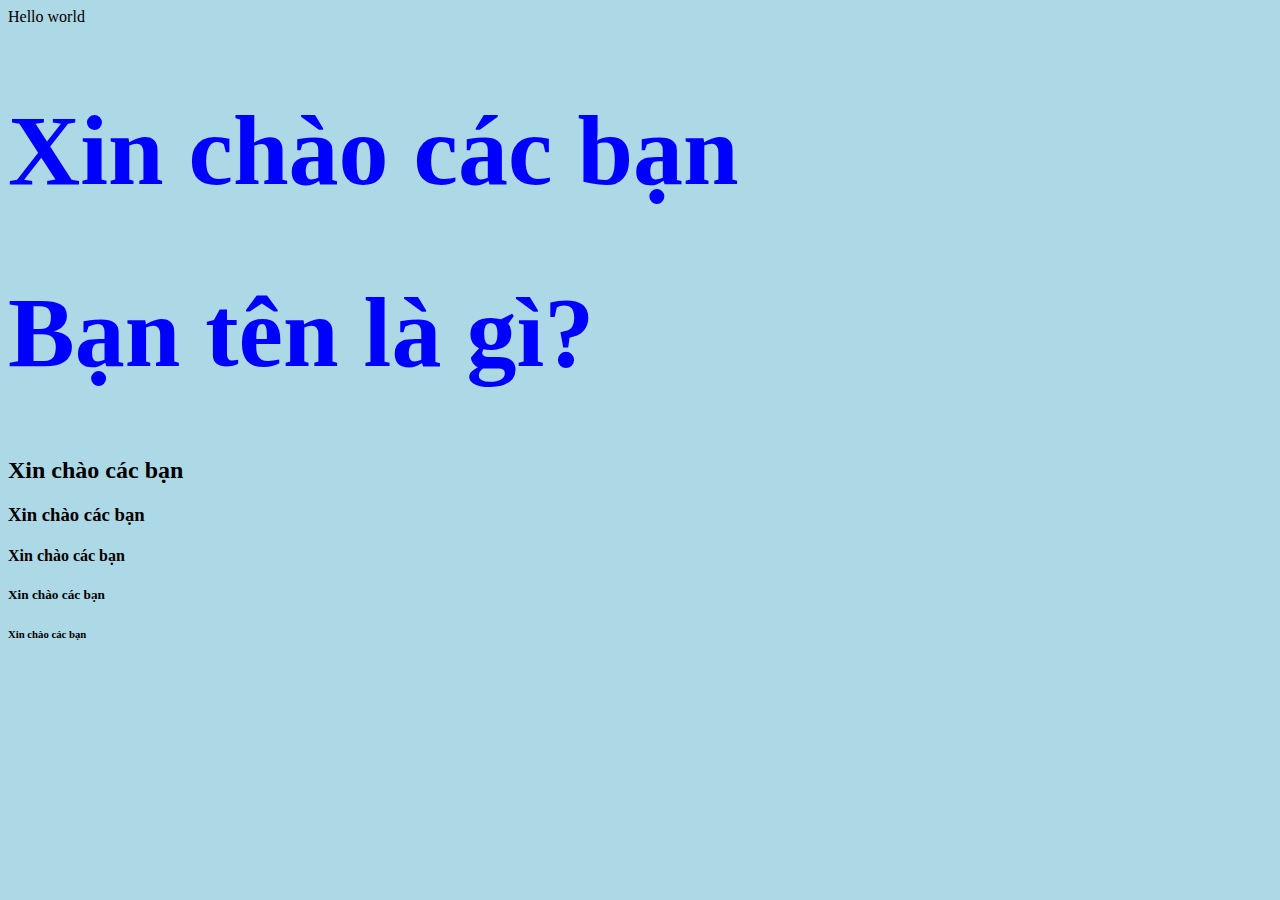
<file: session15/index.html>
<!DOCTYPE html>
<html lang="en">
    <head>
        <title>Welcome to my Website</title>
        <link rel="stylesheet" href="my-first-css.css">
        <link rel="stylesheet" href="my-second-css.css">
    </head>
    <body>
        Hello world
        <h1>
            Xin chào các bạn
        </h1>
        <h1>
            Bạn tên là gì? 
        </h1>
        <h2>
            Xin chào các bạn
        </h2>
        <h3>
            Xin chào các bạn
        </h3>
        <h4>
            Xin chào các bạn
        </h4>
        <h5>
            Xin chào các bạn
        </h5>
        <h6>
            Xin chào các bạn
        </h6>
        <script src="my-javascript.js">
            
        </script>
    </body>
</html>
</file>
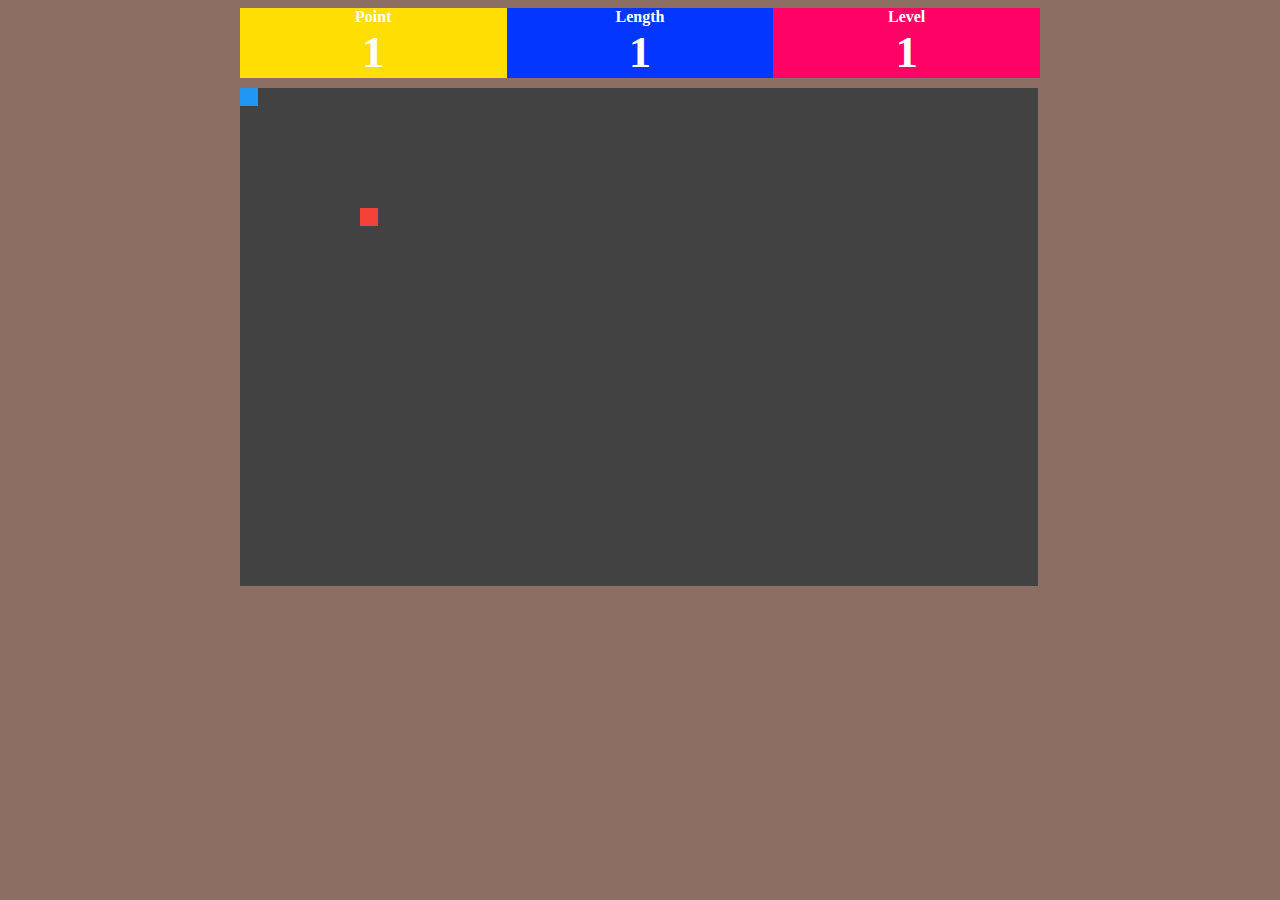
<file: snake-game/index.html>
<!DOCTYPE html>
<html lang="en">
<head>
    <meta charset="UTF-8">
    <meta name="viewport" content="width=device-width, initial-scale=1.0">
    <meta http-equiv="X-UA-Compatible" content="ie=edge">
    <title>Snake game</title>
    <style>
        body{
            font-family: Cambria, Cochin, Georgia, Times, 'Times New Roman', serif;
            background-color: #8D6E63;
        }
        .container{
            text-align: center;
            max-width: 75%;
            margin: auto;
        }
        .player-record{
            max-width: 800px;
            margin: 5px auto;
            color:#ffffff;
            border-radius: 10px;
            min-height: 75px;
        }
        .player-record .player-record-column{
            width:calc(100%/3);
            float: left;
            height: 100%;
        }
        .player-record .player-record-column .title{
            font-weight: bolder;
        }
        .player-record .player-record-column .value{
            font-size: 45px;
            font-weight: bold;
        }
        .player-record .player-record-column:nth-child(1){
            background-color: #FFDE03;
        }
        .player-record .player-record-column:nth-child(2){
            background-color: #0336FF;
        }
        .player-record .player-record-column:nth-child(3){
            background-color: #FF0266;
        }
        .player-point{
        }
        .player-speed{
        }
        .player-length{
        }
        #contentGame{
        }
        .clear{
            clear: both;
        }

    </style>
</head>
<body>
    <div class="container">
        <div class="player-record">
            <div class="player-record-column player-point">
                <div class="title">Point</div>
                <div id="point" class="value"></div>
            </div>
            <div class="player-record-column player-length">
                <div class="title">Length</div>
                <div id="length" class="value"></div>
            </div>
            <div class="player-record-column player-speed">
                <div class="title">Level</div>
                <div id="level" class="value"></div>
            </div>
            <div class="clear"></div>
        </div>
        <canvas id="contentGame" width="800" height="500"></canvas>
    </div>
    <script src="snake-game.js"></script>
</body>
</html>
</file>
<file: session15/my-first-css.css>
h1 {
    color:blue;
    font-size: 100px;
}
</file>
<file: session15/my-second-css.css>
body {
    background-color: lightblue;
}
</file>
